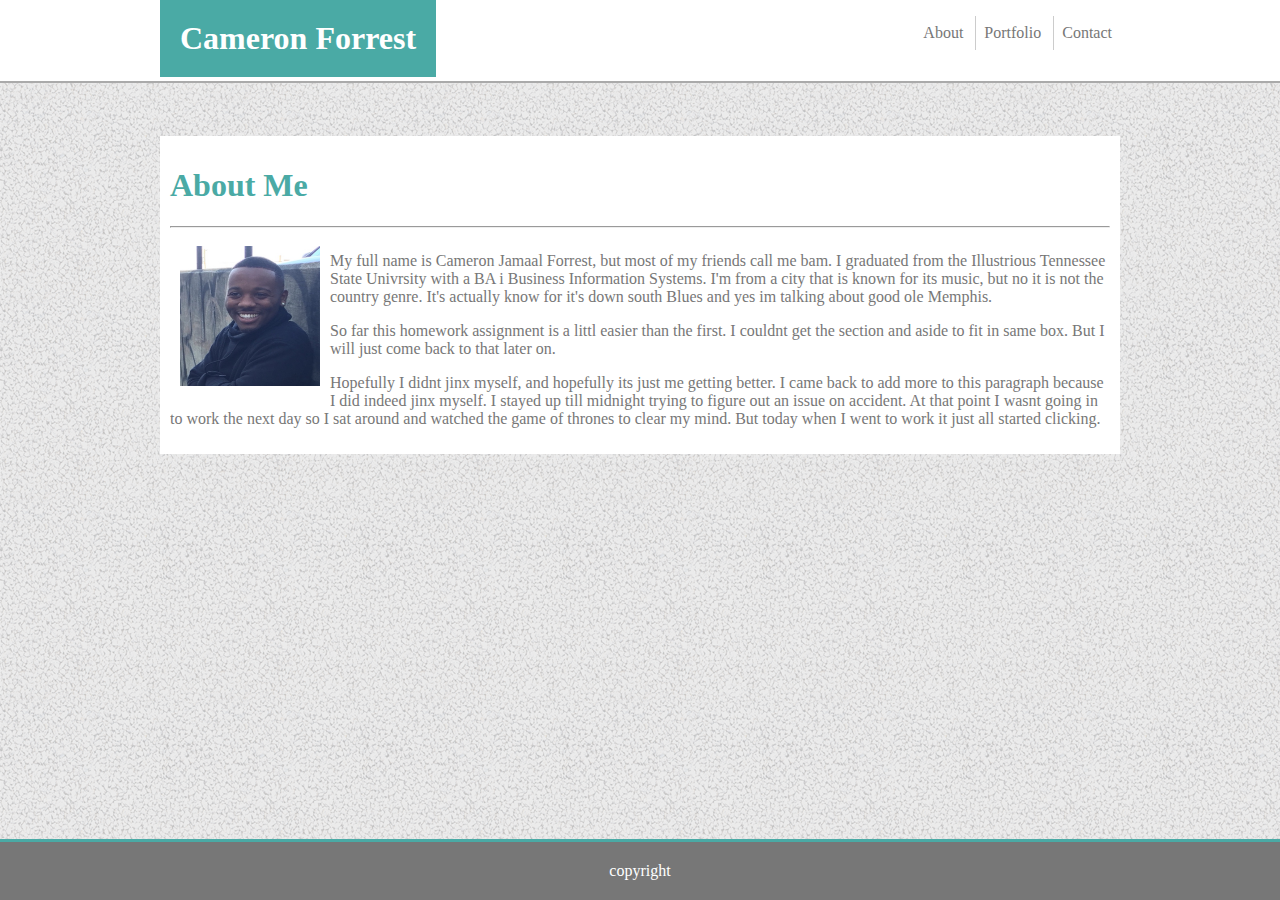
<file: index.html>
<!doctype html>
<head>
    <title>Basic-Portfolio</title>
    <link rel ="stylesheet" href="assets/css/style.css">

</head>
<style>
    body {
        background-image: url("assets/images/gravel.png")
    }
</style>
<body>
<!--Menu Bar-->
    <header>
        <div class="content">
        <h1 class="logo">Cameron Forrest</h1>
        <ul>
            <li><a href="index.html">About</a></li>
            <li><a href="portfolio.html">Portfolio</a></li>
            <li><a href="contact.html">Contact</a></li>
        </ul>  
        </div>
    </header>
<br>
<!--About Me Header-->
<br>
<div class="aboutme">
    <h1 class="about">About Me</h1>
    <hr>

<!--Paragraph Section-->
<div class="clearfix">
    <img src="assets/images/cameron.jpg" alt="bioPic">
    <p>
        My full name is Cameron Jamaal Forrest, but most of my friends call me bam. I graduated from the Illustrious Tennessee State Univrsity with a BA i Business Information Systems. I'm from a city that is known for its music, but no it is not the country genre. It's actually know for it's down south Blues and yes im talking about good ole Memphis.
        <br>
    <p>
        So far this homework assignment is a littl easier than the first. I couldnt get the section and aside to fit in same box. But I will just come back to that later on. 
        <br>
    <p>Hopefully I didnt jinx myself, and hopefully its just me getting better. I came back to add more to this paragraph because I did indeed jinx myself. I stayed up till midnight trying to figure out an issue on accident. At that point I wasnt going in to work the next day so I sat around and watched the game of thrones to clear my mind. But today when I went to work it just all started clicking.
     </p>
    </div>
</div>
</body>

<footer>copyright</footer>
</html>
</file>
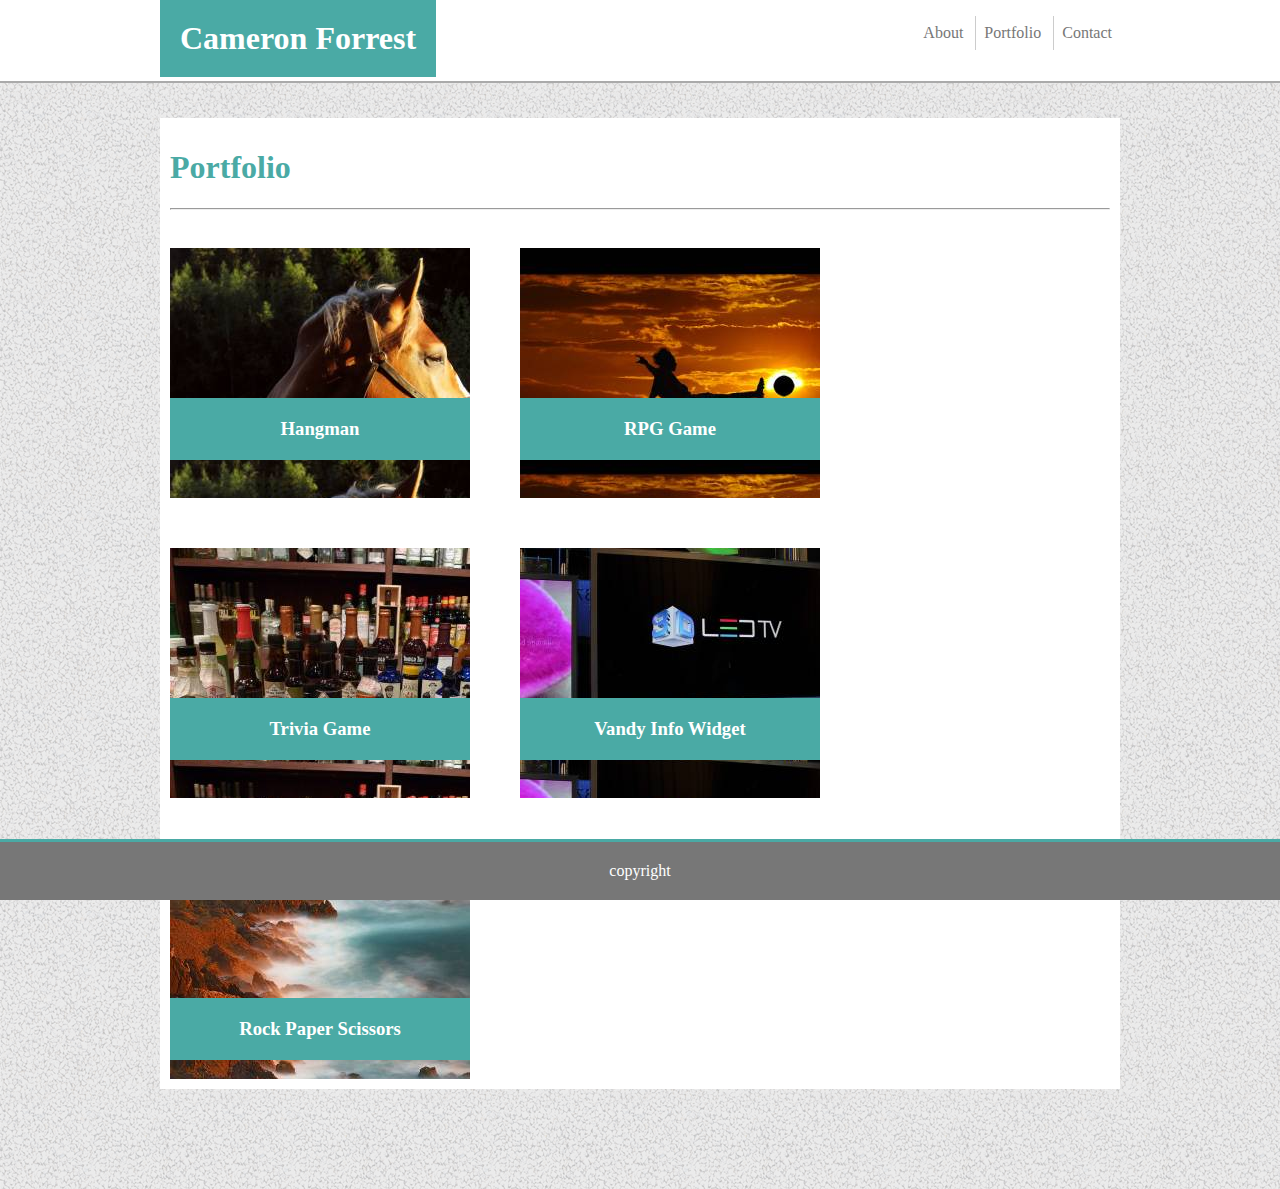
<file: portfolio.html>
<!DOCTYPE html>
<head>
    <title>Portfolio Page</title>
    <link rel="stylesheet" href="assets/css/style.css">
</head>
<style>
    body {
        background-image: url("assets/images/gravel.png")
    }
</style>

<body>
    <!--Menu Bar-->
        <header>
            <div class="content">
            <h1 class="logo">Cameron Forrest</h1>
            <ul>
                <li><a href="index.html ">About</a></li>
                <li><a href="portfolio.html">Portfolio</a></li>
                <li><a href="contact.html">Contact</a></li>
            </ul>  
            </div>
        </header>
    <br>
<!--Contact Header-->
<div class="portfolioInfo">
    <h1 class="portfolio">Portfolio</h1>
    <hr>
<!--Portfolio Grid-->
<div class="portfoliobox">
   
    <div class="grid">    
        <div id="hangman" class="pbox">
            <h3>Hangman</h3>
        </div>
        <div id="rpg" class="pbox">
            <h3>RPG Game</h3>
        </div>
        <div id="trivia" class="pbox">
            <h3>Trivia Game</h3>
        </div>
        <div id="widget" class="pbox">
            <h3>Vandy Info Widget</h3>
        </div>
        <div id="rockpaperscissors" class="pbox">
            <h3>Rock Paper Scissors</h3>
        </div>
    </div>
</div>

<footer>copyright</footer>





    </body>
</file>
<file: assets/css/style.css>
* {
  box-sizing: border-box;
}

html {
  width: 100%;
}

body {
  background-color: #aaaaaa;
  margin: 0 auto;
  width: 960px;
  
}

Header {
  background-color: #ffffff;
  float: left;
  width:100%;
  display: inline-block; 
  margin-bottom: 10px;
  position: absolute;
  right: 0;
  top: 0;
  left: 0;
  text-align: center;
  border-bottom-style: solid;
  border-bottom-width: 2px;
  border-bottom-color: #aaaaaa;
  margin: auto;
  
}

ul {
  float: right;
  display: inline-block;
  
}

ul li {
  margin:0;
  padding: 8px;
  display: inline-block;
}

a {
  color: #777777;
  text-decoration: none;
}
  

header h1 {
  margin:0 auto;
  margin: 0 auto;
  display: inline;
  float: left;
}
 
.logo {
  background-color: #4aaaa5;
  color: #ffffff;
  padding: 20px;
  
}

.about {
  clear: both;
  color: #4aaaa5;
}

.aboutme {
  background-color: #ffffff;
  margin-top: 100px;
  padding: 10px;
  
  color: #777777;
  
}

footer {
  background-color: #777777;
  position: fixed;
  right: 0;
  bottom: 0;
  left: 0;
  padding: 20px;
  text-align: center;
  color: #ffffff;
  border-top-style: solid;
  border-top-color: #4aaaa5;
  
}

.content {
  width:960px;
  display: inline-block;

}

.nopadding {
  padding: 0;
  margin: 0%;
}

img {
  width: 160px;
  height: 160px;
  float: left;
  padding: 10px;
}

.clearfix {
  overflow: auto;
}

.contactInfo {
  background-color: #ffffff;
  margin-top: 100px;
  padding: 10px;
  margin-bottom: 100px;
  color: #777777;

}

.contact {
  clear: both;
  color: #4aaaa5;
}

.portfolioInfo {
  background-color: #ffffff;
  margin-top: 100px;
  padding: 10px;
  margin-bottom: 100px;
  color: #777777;
}

.portfolio {
  clear: both;
  color: #4aaaa5;
}

input[type=text], select, textarea {
  width: 100%;
  padding: 12px;
  border: 1px solid #ccc;
  border-radius: 4px;
  box-sizing: border-box;
  margin-top: 6px;
  margin-bottom: 16px;
  resize: vertical;
}

input[type=submit] {
  background-color: #4aaaa5;
  color: white;
  padding: 12px 20px;
  border: none;
  border-radius: 4px;
  cursor: pointer;
}

input[type=submit]:hover {
  background-color: #4aaaa4;
}

.container {
  border-radius: 5px;
  padding: 20px;
}

.grid {
  min-width: 926px;
  display: grid;
  grid-template-columns: 300px 300px;
  grid-template-rows: 250px 250px;
  grid-column-gap: 50px;
  grid-row-gap: 50px;
  padding-top: 30px;
}

#hangman {
  background-image: url("../images/rock.jpeg")
}

#rpg {
  background-image: url("../images/rocks.jpeg")
}

#trivia {
  background-image: url("../images/water.jpeg")
}

#widget {
  background-image: url("../images/lady.jpeg")
}

#rockpaperscissors {
  background-image: url("../images/kick.jpeg")
}

h3 {
  background: #4aaaa5;
  color: #ffffff;
  text-align: center;
  padding: 20px;
  margin-top: 150px;
}

li+li {
  border-left: 1px solid #cccccc;
}
</file>
